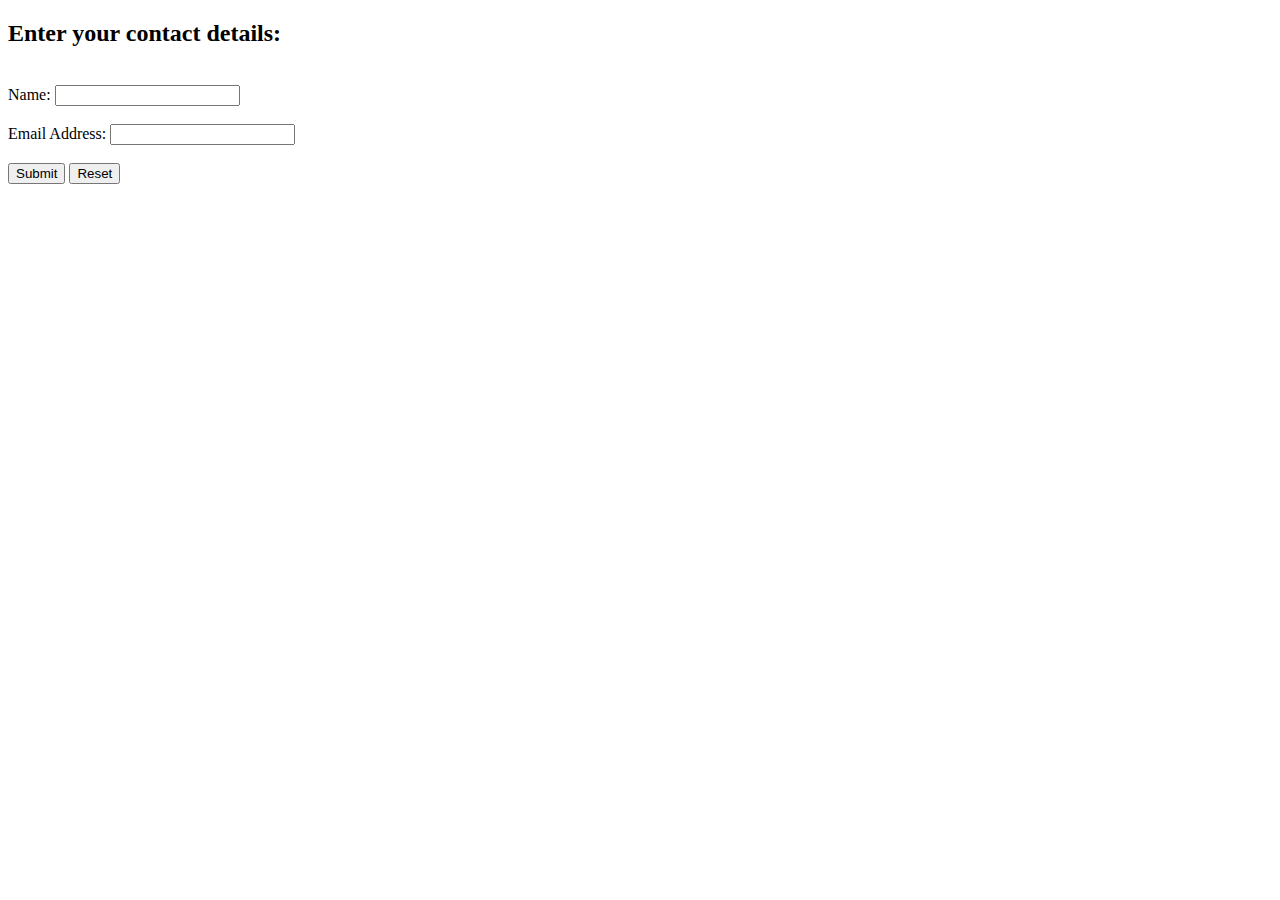
<file: form_validation.html>
<!DOCTYPE html>
<html>
    <head>
        <title>Contact Details</title>
        <script type="application/javascript">
            function checkdata(){
                //create  a reference to input elements we wish to validate
                var username=document.getElementById("name");
                var email_address=document.getElementById("email");

                //Check if User name field is empty
                if(username.value == ""){
                    alert("Please enter the name");
                    username.focus();
                    return false;
                }

                //check if email address field is empty
                if (email_address.value ==""){
                    alert("Please enter your email");
                    email_address.focus();
                    return false;
                }
                // If all is well then return true
                return true;
            }
         
        </script>
    </head>
    <body>
        <h2>Enter your contact details:</h2><br/>
        <form id="form1" onsubmit = "return checkdata()">
            <label for="name">Name:</label>
            <input type="text" id="name" name="name" >
            <br><br>
            <label for="email">Email Address:</label>
            <input type="text" id="email" name="email">
            <br><br>
            <input type="submit" value="Submit">
            <input type="reset" value="Reset">
        </form>
    </body>
</html>
</file>
